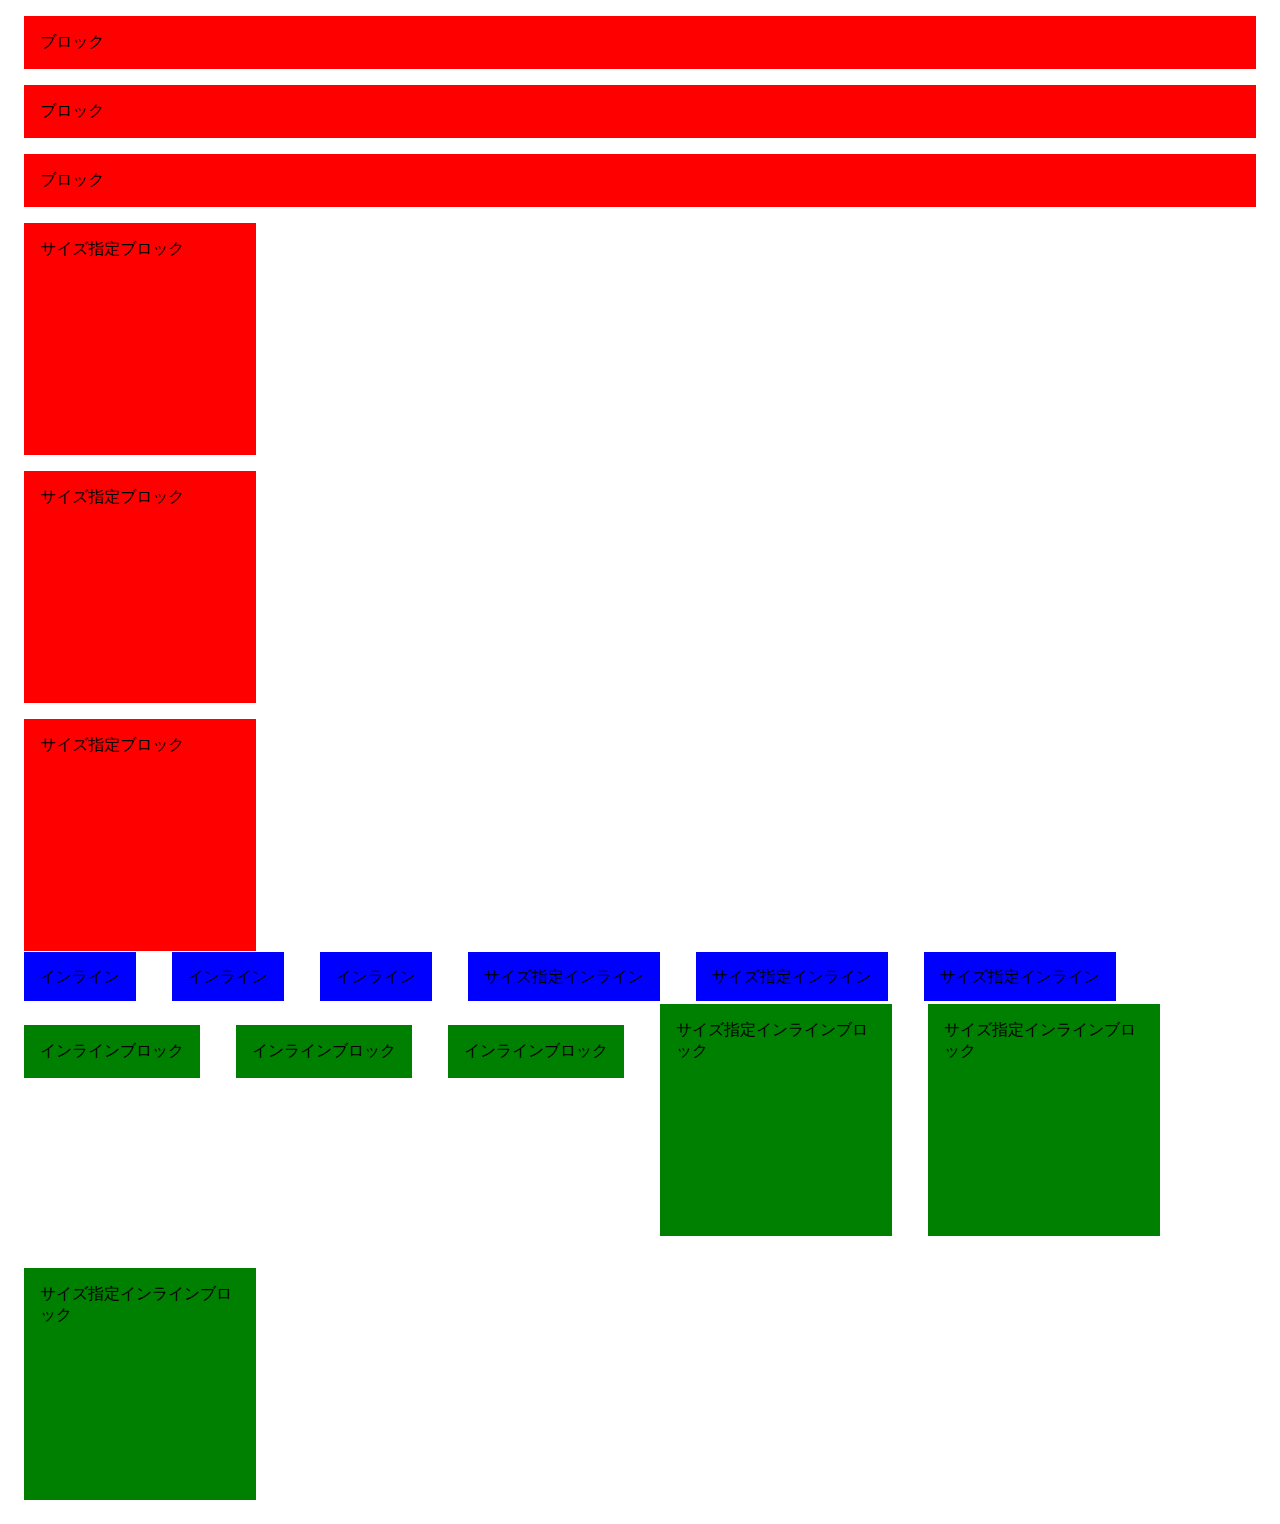
<file: display.html>
<!DOCTYPE html>
<html lang="en">
  <head>
    <meta charset="UTF-8" />
    <meta http-equiv="X-UA-Compatible" content="IE=edge" />
    <meta name="viewport" content="width=device-width, initial-scale=1.0" />
    <title>ブロックとインライン</title>
    <link rel="stylesheet" href="./display.css" />
  </head>
  <body>
    <div class="block">ブロック</div>
    <div class="block">ブロック</div>
    <div class="block">ブロック</div>
    <div class="block fixed-size">サイズ指定ブロック</div>
    <div class="block fixed-size">サイズ指定ブロック</div>
    <div class="block fixed-size">サイズ指定ブロック</div>
    <div class="inline">インライン</div>
    <div class="inline">インライン</div>
    <div class="inline">インライン</div>
    <div class="inline fixed-size">サイズ指定インライン</div>
    <div class="inline fixed-size">サイズ指定インライン</div>
    <div class="inline fixed-size">サイズ指定インライン</div>
    <div class="inline-block">インラインブロック</div>
    <div class="inline-block">インラインブロック</div>
    <div class="inline-block">インラインブロック</div>
    <div class="inline-block fixed-size">サイズ指定インラインブロック</div>
    <div class="inline-block fixed-size">サイズ指定インラインブロック</div>
    <div class="inline-block fixed-size">サイズ指定インラインブロック</div>
  </body>
</html>
</file>
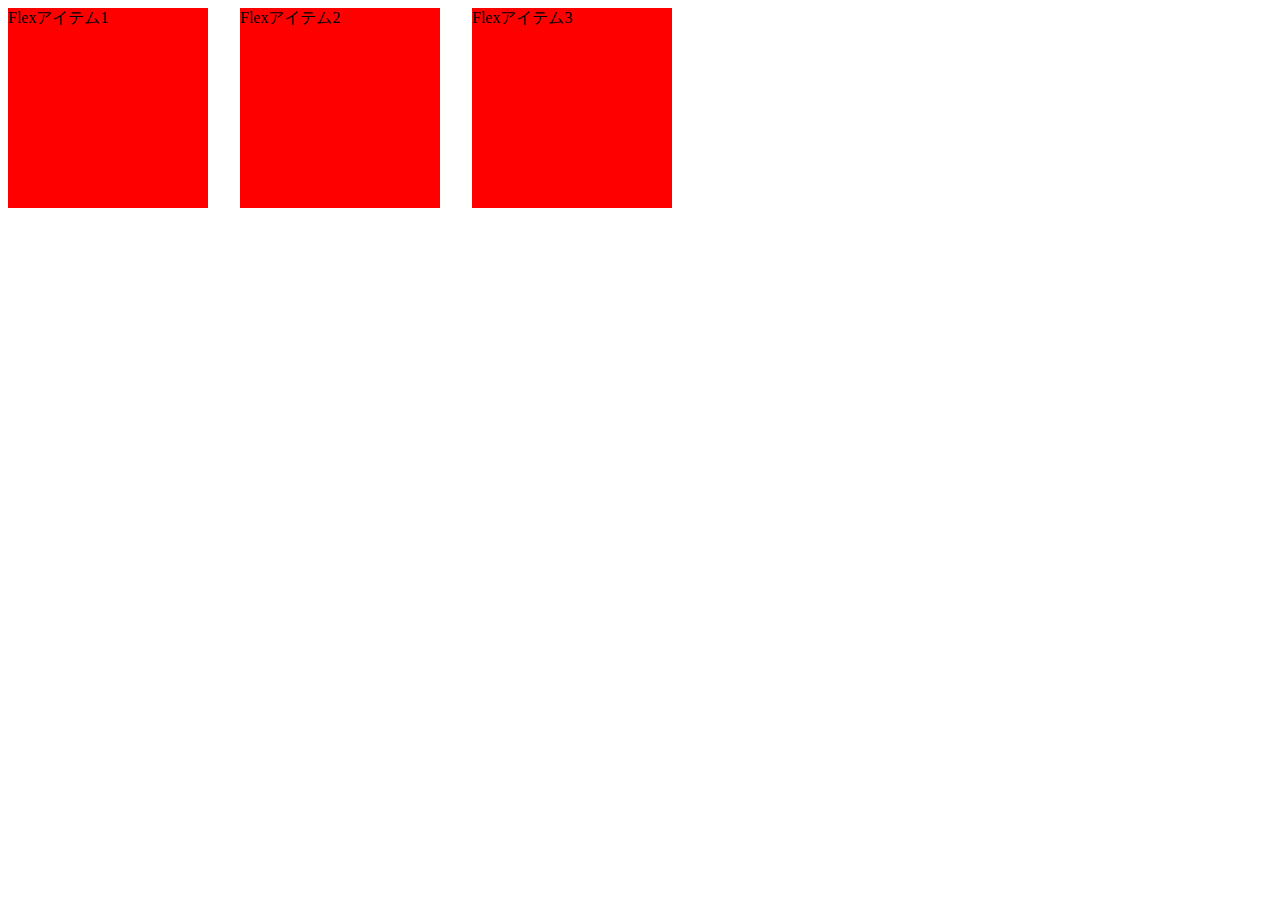
<file: flex.html>
<!DOCTYPE html>
<!DOCTYPE html>
<html lang="en">
  <head>
    <meta charset="UTF-8" />
    <meta http-equiv="X-UA-Compatible" content="IE=edge" />
    <meta name="viewport" content="width=device-width, initial-scale=1.0" />
    <title>Flex</title>
    <link rel="stylesheet" href="./flex.css" />
  </head>
  <body>
    <div class="flex-container">
      <div class="flex-item">Flexアイテム1</div>
      <div class="flex-item flex-1">Flexアイテム2</div>
      <div class="flex-item">Flexアイテム3</div>
    </div>
  </body>
</html>
</file>
<file: display.css>
.block {
    display: block;
    background: red;
    margin: 16px;
    padding: 16px;
}

.inline {
    display: inline;
    background: blue;
    margin: 16px;
    padding: 16px;
}

.inline-block {
    display: inline-block;
    background: green;
    margin: 16px;
    padding: 16px;
}

.fixed-size {
    width: 200px;
    height: 200px;
}
</file>
<file: flex.css>
.flex-container {
    display: flex;
    gap: 32px;
    flex-wrap: nowrap;
}

.flex-item {
    width: 200px;
    height: 200px;
    background: red;
}
@media screen and (max-width:600px){
    .flex-container{
        flex-direction:column;
        
    }
.flex-item{
    background-color: aquamarine;
    border-top: 100%;
    width:100%}

}
</file>
